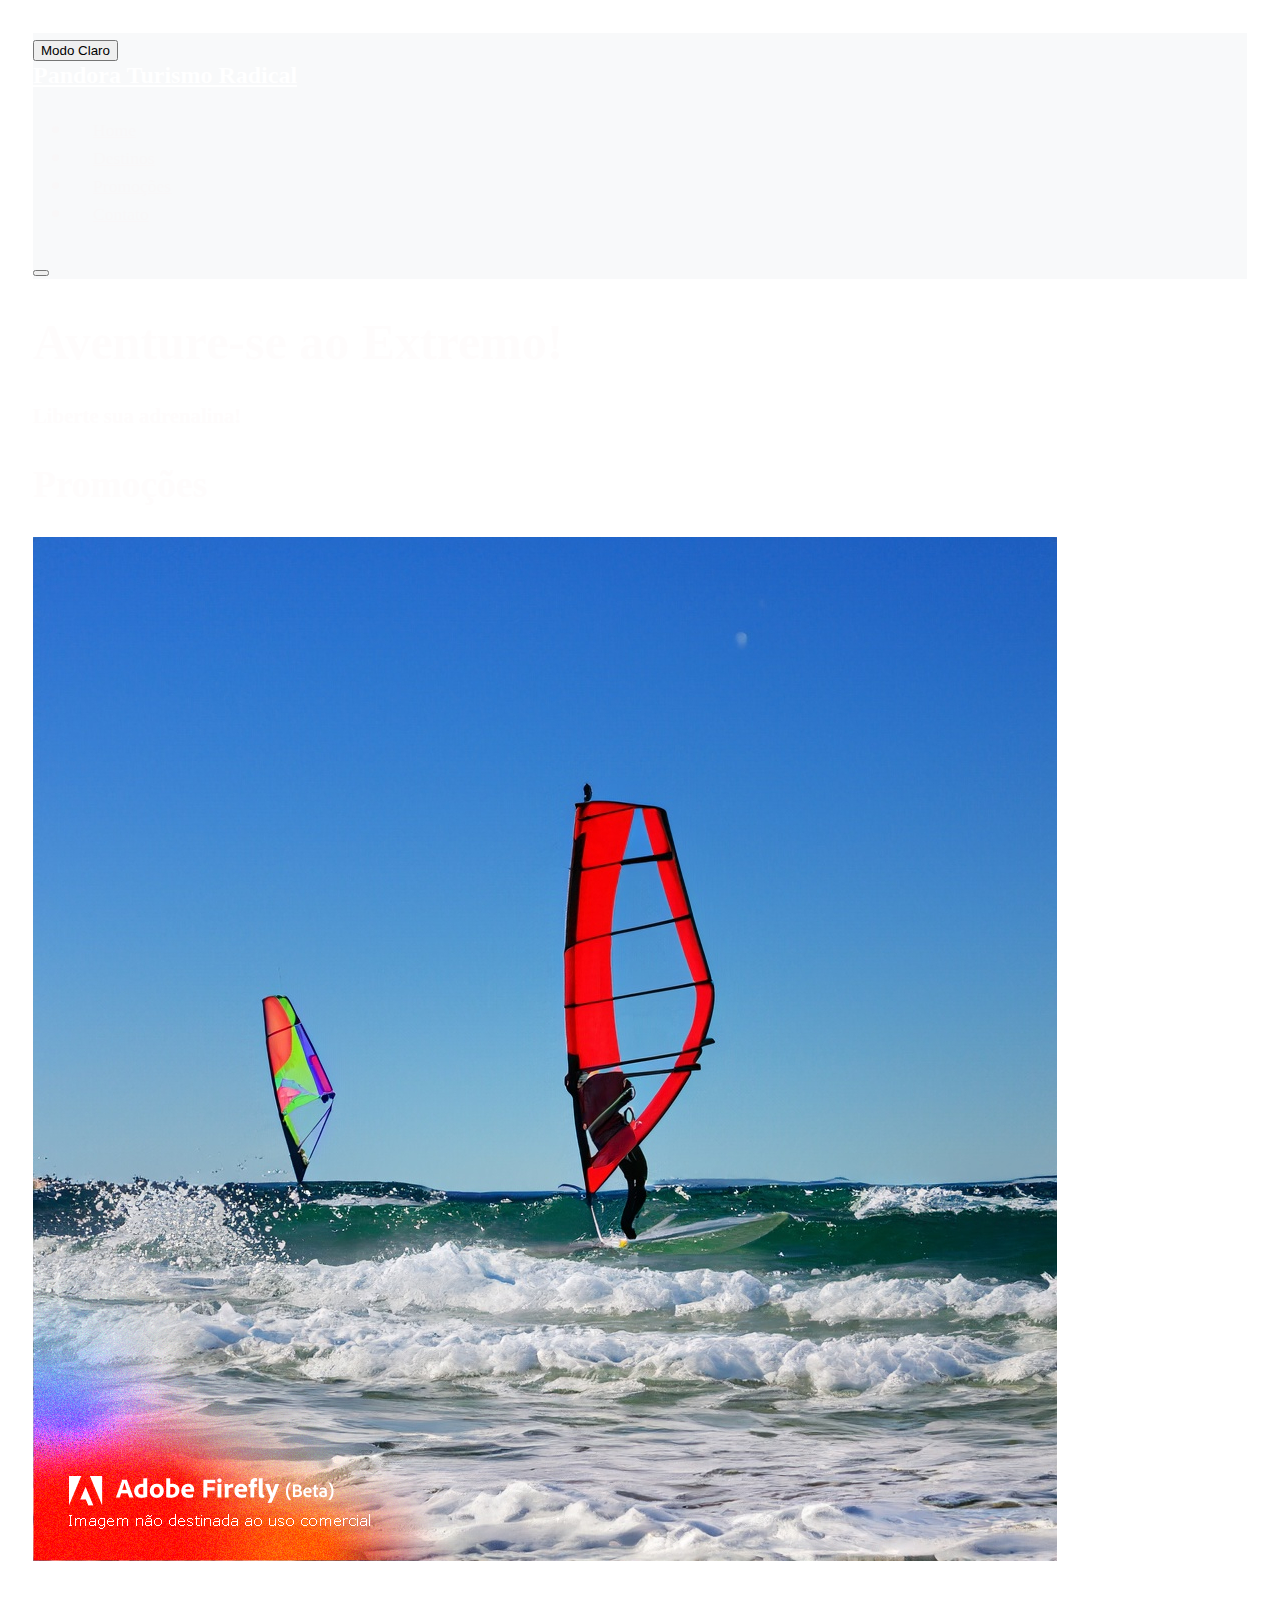
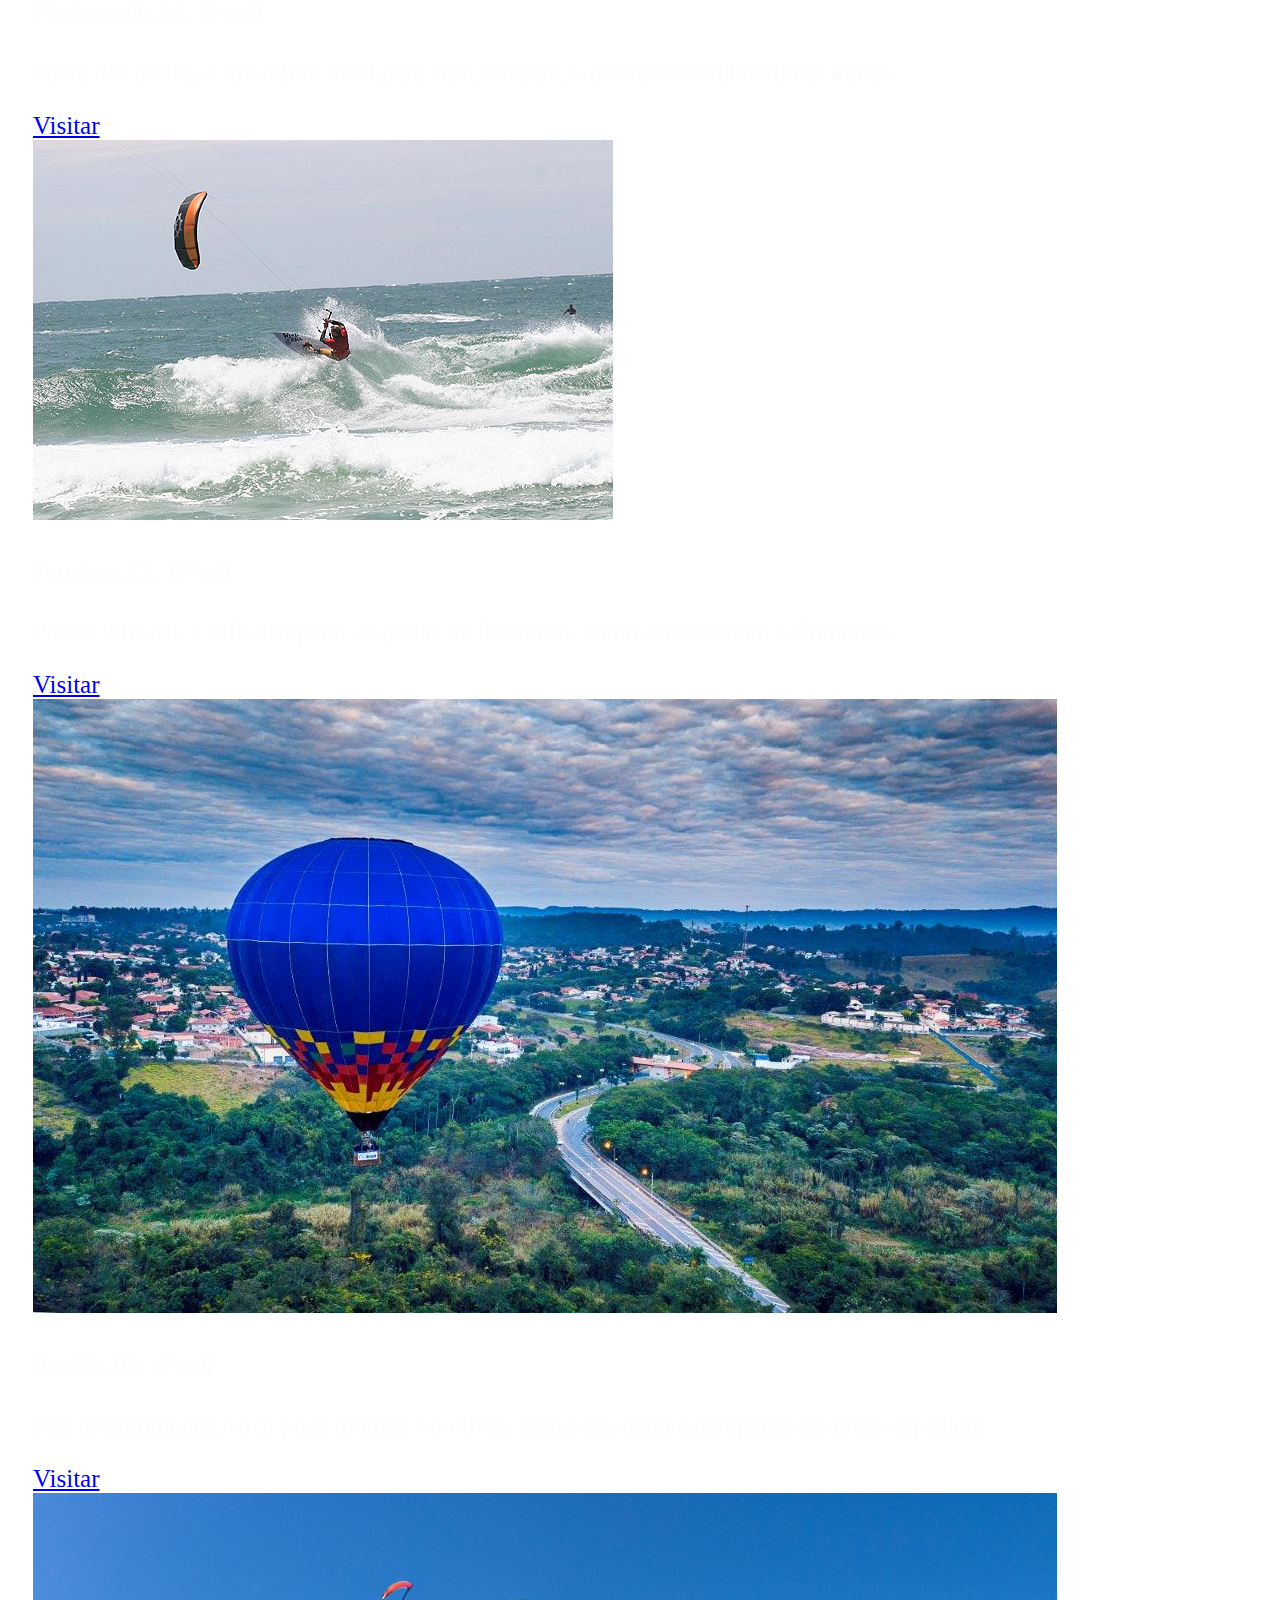
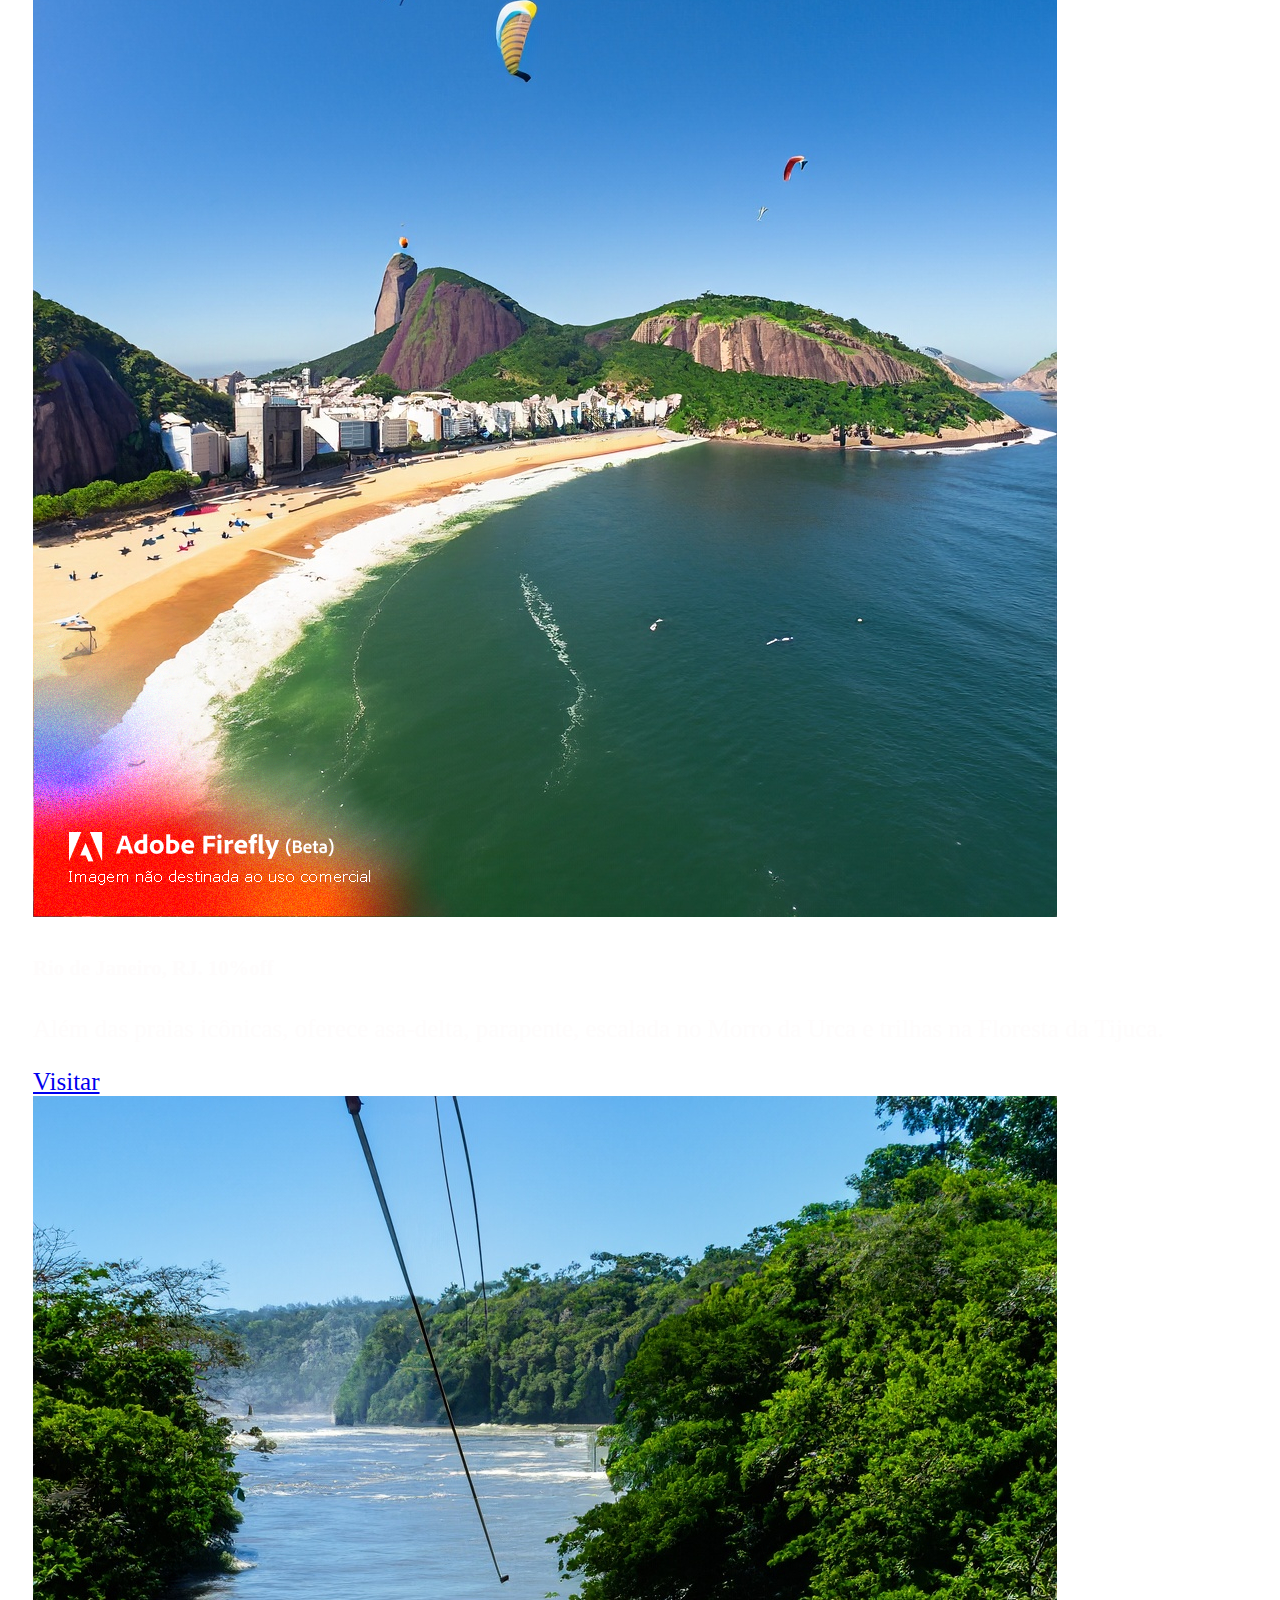
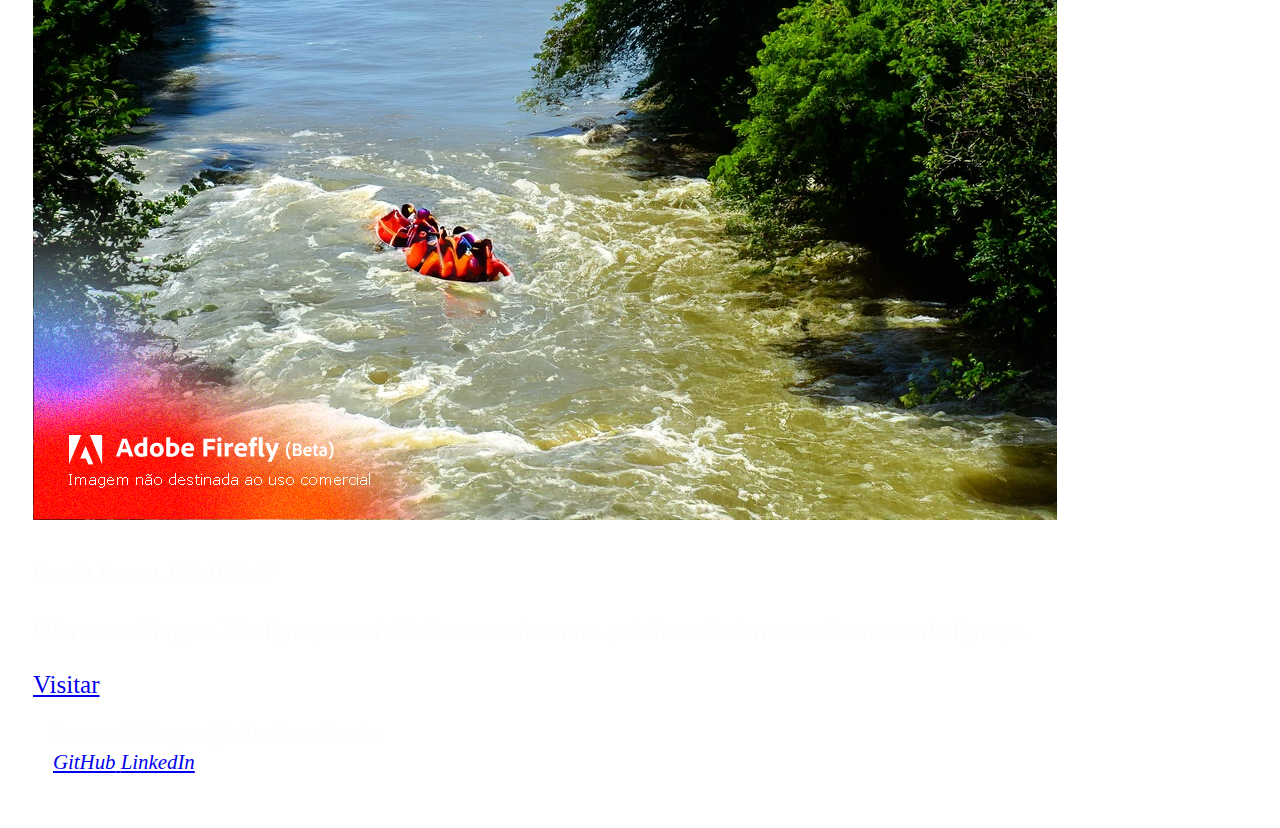
<file: promocao.html>
<!DOCTYPE html>
<html lang="pt-br">
<head>
  <meta charset="UTF-8">
  <meta name="viewport" content="width=device-width, initial-scale=1.0">
  <link href="https://cdn.jsdelivr.net/npm/bootstrap@5.3.0/dist/css/bootstrap.min.css" rel="stylesheet"
    integrity="sha384-9ndCyUaIbzAi2FUVXJi0CjmCapSmO7SnpJef0486qhLnuZ2cdeRhO02iuK6FUUVM" crossorigin="anonymous">
  <link rel="stylesheet" href="https://cdnjs.cloudflare.com/ajax/libs/font-awesome/6.4.0/css/all.min.css"
    integrity="sha512-iecdLmaskl7CVkqkXNQ/ZH/XLlvWZOJyj7Yy7tcenmpD1ypASozpmT/E0iPtmFIB46ZmdtAc9eNBvH0H/ZpiBw=="
    crossorigin="anonymous" referrerpolicy="no-referrer"/>
  
  <link rel="stylesheet" href="./src/css/estilos.css">

  <title>Pandora Turismo Radical</title>
  </head>

  <body class="bg-dark text-black">
  <header class="position-relative">
    
  <!-- Botão de alternância para o dark mode -->
  <div class="toggle-theme"></div>
<nav class="navbar navbar-expand-lg navbar-dark bg-dark shadow">
    <div class="toggle-theme">
      <button class="btn btn-sm btn-outline-light" onclick="toggleDarkMode()">
        Modo Claro
      </button>
    </div>
    
      <div class="container-fluid">
        <a class="navbar-brand" href="#">Pandora Turismo Radical</a>
        <div class="collapse navbar-collapse" id="navbarSupportedContent">
          <ul class="navbar-nav me-auto mb-2 mb-lg-0">
            <li class="nav-item">
              <a class="nav-link active" aria-current="page" href="./index.html">Home</a>
            </li>
            <li class="nav-item">
              <a class="nav-link" href="./destino.html">Destinos</a>
            </li>
            <li class="nav-item">
              <a class="nav-link" href="./promocao.html">Promoções</a>
            </li>
            <li class="nav-item">
              <a class="nav-link" href="./contato.html">Contato</a> 
            </li>
          </ul>
        </div>

        <button class="navbar-toggler" type="button"  data-bs-toggle="collapse" data-bs-target="#navbarSupportedContent"
            aria-controls="navbarSupportedContent" aria-expanded="false" aria-label="Toggle navigation">
            <span class="navbar-toggler-icon"></span>
        </button>
        
      </div>
  </nav>
    <!-- Background image -->
    
    <div id="intro-example" class="p-5 text-center d-flex justify-content-center align-items-center">
      <div class="mask p-4 rounded fade-out ">
        <div>
          <h1 class="mb-3 slide-t delay-2">Aventure-se ao Extremo!</h1>
          <h5 class="mb-4 slide-t delay-4">Liberte sua adrenalina!</h5>
        </div>
      </div>
    </div>
  </header>
  <main class="content-fluid m-3">
    <section>
      <div class="my-3">
        <h2>Promoções</h2>
      </div>
      <div class="row">

        <div class="col-lg-4 col-sm-6 mb-3">
          <div class="card principal bg-dark text-white">
            <img class="card-img-top" src="./src/imagens/imagem-floripa02.jpg" alt="Imagem de capa do card">
            <div class="card-body">
              <h5 class="card-title">
                Florianópolis, SC.
                <span class="badge bg-success ">20%off</span>
              </h5>
              <p class="card-text">Além das praias, é um ótimo local para surf, kitesurf, windsurf e sandboard nas dunas.</p>
              <a href="#" class="btn btn-primary">Visitar</a>
            </div>
          </div>
        </div>

        <div class="col-lg-4 col-sm-6 mb-3">
          <div class="card bg-dark text-white">
            <img class="card-img-top" src="./src/imagens/imagem-fortaleza01.jpg" alt="Imagem de capa do card">
            <div class="card-body">
              <h5 class="card-title">
                Fortaleza, CE.
                <span class="badge bg-success">10%off</span>
              </h5>
              <p class="card-text">Para o kitesurf, é difícil superar as praias de Fortaleza, como Jericoacoara e Cumbuco.</p>
              <a href="#" class="btn btn-primary">Visitar</a>
            </div>
          </div>
        </div>

        <div class="col-lg-4 col-sm-6 mb-3">
          <div class="card bg-dark text-white">
            <img class="card-img-top" src="./src/imagens/imagem-brasilia02.jpg" alt="Imagem de capa do card">
            <div class="card-body">
              <h5 class="card-title">
                Brasília, DF.
                <span class="badge bg-success">15%off</span>
              </h5>
              <p class="card-text">Nas proximidades, você pode praticar voo livre, como asa-delta e parapente em áreas especiais.</p>
              <a href="#" class="btn btn-primary">Visitar</a>
            </div>
          </div>
        </div>

        <div class="col-lg-4 col-sm-6 mb-3">
          <div class="card bg-dark text-white">
            <img class="card-img-top" src="./src/imagens/imagem-rj01.jpg" alt="Imagem de capa do card">
            <div class="card-body">
              <h5 class="card-title">
                Rio de Janeiro, RJ.
                <span class="badge bg-success">10%off</span>
              </h5>
              <p class="card-text">Além das praias icônicas, oferece asa-delta, parapente, escalada no Morro da Urca e trilhas na Floresta da Tijuca.</p>
              <a href="#" class="btn btn-primary">Visitar</a>
            </div>
          </div>
        </div>

        <div class="col-lg-4 col-sm-6 mb-3">
          <div class="card bg-dark text-white">
            <img class="card-img-top" src="./src/imagens/imagem-foz-iguacu2.jpg" alt="Imagem de capa do card">
            <div class="card-body">
              <h5 class="card-title">
                Foz do Iguaçu, PR.
                <span class="badge bg-success">10%off</span></h1>
              </h5>
              <p class="card-text">Oferece rafting no Rio Iguaçu e atividades emocionantes próximas às famosas Cataratas do Iguaçu.</p>
              <a href="#" class="btn btn-primary">Visitar</a>
            </div>

          </div>

        </div>

      </div>

    </section>

  </main>

  <footer class="bg-dark text-white py-4">
    <div class="container text-center">
      <small>
        Desenvolvido por @halluchamadureira
        <br>
        <a href="https://github.com/" class="btn-primary" target="_blank" class="text-white mx-2" title="GitHub">
          <i class="fab fa-github mx-2"> GitHub</i>
        </a>

        <a href="https://www.linkedin.com/" class="btn-primary" target="_blank" class="text-white mx-2" title="LinkedIn">
          <i class="fab fa-linkedin mx-2"> LinkedIn</i>
        </a>
      </small>
    </div>
  </footer>

  <script src="https://cdn.jsdelivr.net/npm/bootstrap@5.3.0/dist/js/bootstrap.bundle.min.js"
    integrity="sha384-geWF76RCwLtnZ8qwWowPQNguL3RmwHVBC9FhGdlKrxdiJJigb/j/68SIy3Te4Bkz"
    crossorigin="anonymous">
  </script>

  <script>
    // Função para alternar entre o dark mode e o light mode
    function toggleDarkMode() {
      const body = document.body;
      const currentTheme = body.classList.contains("bg-dark") ? "dark" : "light";
      const newTheme = currentTheme === "dark" ? "light" : "dark";
      
      body.classList.remove("bg-" + currentTheme, "text-" + currentTheme);
      body.classList.add("bg-" + newTheme, "text-" + newTheme);
    }
  </script>
    </body>
    </html>
</file>
<file: src/css/estilos.css>
/* Paleta de Cores */
:root {
  --cor-primaria: #ffffff;
  --cor-secundaria: #ffffff89;
  --cor-terciaria: #f8f9fa;
  --cor-texto: hsla(0, 47%, 97%, 0.275);
}

/* Estilos globais */
body {
  padding: 25px;
  background-color: var(--cor-primaria);
  color: var(--cor-texto);
  font-size: 25px;
}

.container {
  max-width: 1200px;
  margin: 0 auto;
  padding: 20px;
}

/* Estilos da Navbar */
.navbar {
  background-color: var(--cor-terciaria);
}

.navbar-brand {
  font-weight: bold;
  font-size: 1.5rem;
  color: var(--cor-primaria);
}

.navbar-nav .nav-link {
  color: var(--cor-texto);
  margin-left: 20px;
  font-size: 1.1rem;
  transition: color 0.3s ease;
}

.navbar-nav .nav-link:hover {
  color: var(--cor-secundaria);
}

/* Estilos do Carousel */
.carousel-item img {
  width: 100%;
  height: auto;
}

/* Estilos da seção Destino */
#destino {
  background-color: var(--cor-secundaria);
  padding: 40px 0;
}

#destino h2 {
  font-size: 2rem;
  font-weight: bold;
  color: #fff;
}

/* Estilos da seção Contato */
#contato {
  background-color: var(--cor-primaria);
  padding: 40px 0;
}

#contato h2 {
  font-size: 2rem;
  font-weight: bold;
  color: #fff;
}

#contato p {
  font-size: 1.1rem;
  color: #fff;
}

/* Estilos do Footer */
.footer {
  background-color: var(--cor-primaria);
  padding: 20px 0;
  color: #fff;
}

.footer p {
  font-size: 1rem;
}

/* Responsividade */
@media (max-width: 768px) {
  .navbar-nav .nav-link {
    margin-left: 10px;
  }
}
</file>
